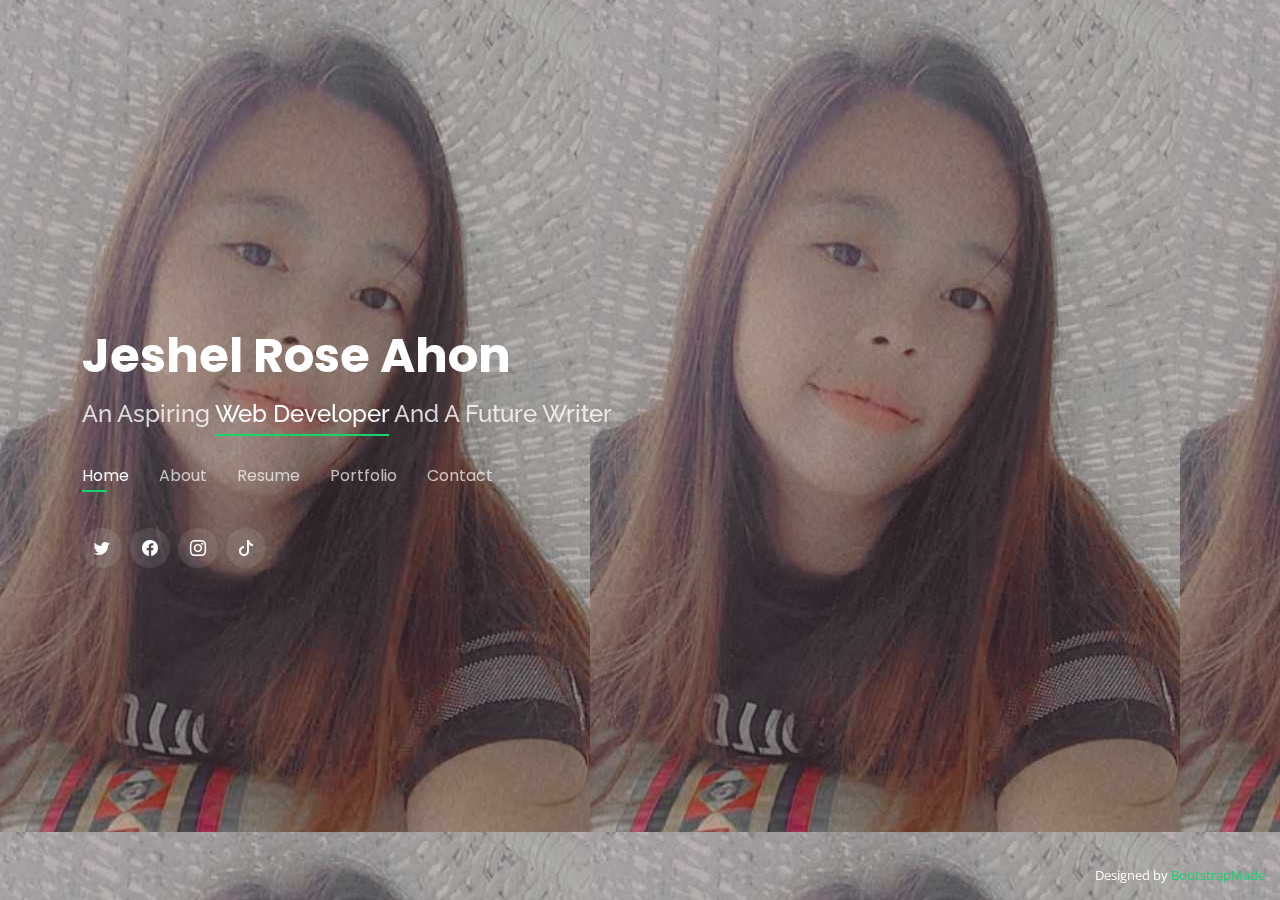
<file: index.html>
<!DOCTYPE html>
<html lang="en">

<head>
  <meta charset="utf-8">
  <meta content="width=device-width, initial-scale=1.0" name="viewport">

  <title>Personal Bootstrap Template</title>
  <meta content="" name="description">
  <meta content="" name="keywords">

  <!-- Favicons -->
  <link href="assets/img/favicon.png" rel="icon">
  <link href="assets/img/apple-touch-icon.png" rel="apple-touch-icon">

  <!-- Google Fonts -->
  <link href="https://fonts.googleapis.com/css?family=Open+Sans:300,300i,400,400i,600,600i,700,700i|Raleway:300,300i,400,400i,500,500i,600,600i,700,700i|Poppins:300,300i,400,400i,500,500i,600,600i,700,700i" rel="stylesheet">

  <!-- Vendor CSS Files -->
  <link href="assets/vendor/bootstrap/css/bootstrap.min.css" rel="stylesheet">
  <link href="assets/vendor/bootstrap-icons/bootstrap-icons.css" rel="stylesheet">
  <link href="assets/vendor/boxicons/css/boxicons.min.css" rel="stylesheet">
  <link href="assets/vendor/glightbox/css/glightbox.min.css" rel="stylesheet">
  <link href="assets/vendor/remixicon/remixicon.css" rel="stylesheet">
  <link href="assets/vendor/swiper/swiper-bundle.min.css" rel="stylesheet">

  <!-- Template Main CSS File -->
  <link href="assets/css/style.css" rel="stylesheet">

  <!-- =======================================================
  * Template Name: Personal
  * Updated: Sep 18 2023 with Bootstrap v5.3.2
  * Template URL: https://bootstrapmade.com/personal-free-resume-bootstrap-template/
  * Author: BootstrapMade.com
  * License: https://bootstrapmade.com/license/
  ======================================================== -->
</head>

<body>

  <!-- ======= Header ======= -->
  <header id="header">
    <div class="container">

      <h1><a href="index.html">Jeshel Rose Ahon</a></h1>
      <!-- Uncomment below if you prefer to use an image logo -->
      <!-- <a href="index.html" class="mr-auto"><img src="assets/img/logo.png" alt="" class="img-fluid"></a> -->
      <h2>An Aspiring <span>Web Developer</span> And A Future Writer</h2>

      <nav id="navbar" class="navbar">
        <ul>
          <li><a class="nav-link active" href="#header">Home</a></li>
          <li><a class="nav-link" href="#about">About</a></li>
          <li><a class="nav-link" href="#resume">Resume</a></li>
          <li><a class="nav-link" href="#portfolio">Portfolio</a></li>
          <li><a class="nav-link" href="#contact">Contact</a></li>
        </ul>
        <i class="bi bi-list mobile-nav-toggle"></i>
      </nav><!-- .navbar -->

      <div class="social-links">
        <a href="https://l.facebook.com/l.php?u=https%3A%2F%2Ftwitter.com%2Fjeshelahon31%3Ft%3DIKfHSsoBmb912C6__vjbSw%26s%3D09%26fbclid%3DIwAR1fPM0bDaHGk3F6Nr_o6ykCaklt7bogfOPtZAAt-jWh7C3x7Zk4wVL-fV0&h=AT2OaNTbqBOMnUlPrhpzFV5xTIZrqSCfjVOz-QRa1HgUSwR8DZl6Mxi4_X1WD0hOgkG9UNEPmJChdDPG4Vma3WZDtykH3gbQ43hbG_zwbFTTl2p-t9Q6SlT7whtSR3k4lmNE6Q" class="twitter"><i class="bi bi-twitter"></i></a>
              <a href="https://www.facebook.com/jesrelrose.ahon.3" class="facebook"><i class="bi bi-facebook"></i></a>
              <a href="https://l.facebook.com/l.php?u=https%3A%2F%2Finstagram.com%2Fheyitsme_jeshel%3Figshid%3DMzNlNGNkZWQ4Mg%253D%253D%26fbclid%3DIwAR1oNbdGs4Nhe1OJQyjGLgjgq8tjvln-NkAoqSBkKHRh8eh3iBE0JG2p1Yc&h=AT2OaNTbqBOMnUlPrhpzFV5xTIZrqSCfjVOz-QRa1HgUSwR8DZl6Mxi4_X1WD0hOgkG9UNEPmJChdDPG4Vma3WZDtykH3gbQ43hbG_zwbFTTl2p-t9Q6SlT7whtSR3k4lmNE6Q" class="instagram"><i class="bi bi-instagram"></i></a>
              <a href="https://l.facebook.com/l.php?u=https%3A%2F%2Fwww.tiktok.com%2F%40jeshelahon%3Fis_from_webapp%3D1%26sender_device%3Dpc%26fbclid%3DIwAR3th0bQax9wooFCqlmBmVYJMzw17ppar5p8B5Al6DaqM2TPrsZgkbLCbV8&h=AT2OaNTbqBOMnUlPrhpzFV5xTIZrqSCfjVOz-QRa1HgUSwR8DZl6Mxi4_X1WD0hOgkG9UNEPmJChdDPG4Vma3WZDtykH3gbQ43hbG_zwbFTTl2p-t9Q6SlT7whtSR3k4lmNE6Q" class="tiktok"><i class="bi bi-tiktok"></i></a>
      </div>

    </div>
  </header><!-- End Header -->

  <!-- ======= About Section ======= -->
  <section id="about" class="about">

    <!-- ======= About Me ======= -->
    <div class="about-me container">

      <div class="section-title">
        <h2>About</h2>
        <p>Learn more about me</p>
      </div>

      <div class="row">
        <div class="col-lg-4" data-aos="fade-right">
          <img src="assets/img/jesh.jpg" class="img-fluid" alt="">
        </div>
        <div class="col-lg-8 pt-4 pt-lg-0 content" data-aos="fade-left">
          <h3>Student, An Aspiring Website Developer&amp; A Future Writer</h3>
          <p class="fst-italic">
            This Website is all about Myself.It is way to know me more.
            And to tell you what I am and what My dreams aside from being in an I.T industry.
          </p>
          <div class="row">
            <div class="col-lg-6">
              <ul>
                <li><i class="bi bi-chevron-right"></i> <strong>Birthday:</strong> <span>10 November 2000</span></li>
                <li><i class="bi bi-chevron-right"></i> <strong>Github:</strong> <span>ahonjeshel@gmail.com</span></li>
                <li><i class="bi bi-chevron-right"></i> <strong>Phone:</strong> <span>+639163148443</span></li>
                <li><i class="bi bi-chevron-right"></i> <strong>City:</strong> <span>Butuan City</span></li>
              </ul>
            </div>
            <div class="col-lg-6">
              <ul>
                <li><i class="bi bi-chevron-right"></i> <strong>Age:</strong> <span>23</span></li>
                <li><i class="bi bi-chevron-right"></i> <strong>Degree:</strong> <span>BSIT</span></li>
                <li><i class="bi bi-chevron-right"></i> <strong>Email:</strong> <span>jeshelahon@gmail.com</span></li>
              </ul>
            </div>
          </div>
        </div>
      </div>

    </div><!-- End About Me -->

    <!-- ======= Skills  ======= -->
    <div class="skills container">

      <div class="section-title">
        <h2>Skills</h2>
      </div>

      <div class="row skills-content">

        <div class="col-lg-6">

          <div class="progress">
            <span class="skill">HTML <i class="val">100%</i></span>
            <div class="progress-bar-wrap">
              <div class="progress-bar" role="progressbar" aria-valuenow="100" aria-valuemin="0" aria-valuemax="100"></div>
            </div>
          </div>

          <div class="progress">
            <span class="skill">CSS <i class="val">90%</i></span>
            <div class="progress-bar-wrap">
              <div class="progress-bar" role="progressbar" aria-valuenow="90" aria-valuemin="0" aria-valuemax="100"></div>
            </div>
          </div>

          <div class="progress">
            <span class="skill">JavaScript <i class="val">15%</i></span>
            <div class="progress-bar-wrap">
              <div class="progress-bar" role="progressbar" aria-valuenow="15" aria-valuemin="0" aria-valuemax="100"></div>
            </div>
          </div>

        </div>

        <div class="col-lg-6">

          <div class="progress">
            <span class="skill">PHP <i class="val">40%</i></span>
            <div class="progress-bar-wrap">
              <div class="progress-bar" role="progressbar" aria-valuenow="40" aria-valuemin="0" aria-valuemax="100"></div>
            </div>
          </div>

          <div class="progress">
            <span class="skill">WordPress/CMS <i class="val">40%</i></span>
            <div class="progress-bar-wrap">
              <div class="progress-bar" role="progressbar" aria-valuenow="40" aria-valuemin="0" aria-valuemax="100"></div>
            </div>
          </div>

          <div class="progress">
            <span class="skill">Photoshop <i class="val">55%</i></span>
            <div class="progress-bar-wrap">
              <div class="progress-bar" role="progressbar" aria-valuenow="55" aria-valuemin="0" aria-valuemax="100"></div>
            </div>
          </div>

        </div>

      </div>

    </div><!-- End Skills -->

    <!-- ======= Interests ======= -->
    <div class="interests container">

      <div class="section-title">
        <h2>Interests</h2>
      </div>

      <div class="row">
        <div class="col-lg-3 col-md-4 mt-4">
          <div class="icon-box">
            <i class="ri-edit-line" style="color: #4233ff;"></i>
            <h3>Web Designed</h3>
          </div>
        </div>
        <div class="col-lg-3 col-md-4 mt-4">
          <div class="icon-box">
            <i class="ri-film-line" style="color: #b2904f;"></i>
            <h3>Watching Movies/h3>
          </div>
        </div>
        <div class="col-lg-3 col-md-4 mt-4">
          <div class="icon-box">
            <i class="ri-music-2-line" style="color: #b2904f;"></i>
            <h3>Listening to Music</h3>
          </div>
        </div>        
        <div class="col-lg-3 col-md-4 mt-4">
          <div class="icon-box">
            <i class="ri-music-2-line" style="color: #b20969;"></i>
            <h3>Dancing</h3>
          </div>
        </div>
        <div class="col-lg-3 col-md-4 mt-4">
          <div class="icon-box">
            <i class="ri-edit-line" style="color: #ff5828;"></i>
            <h3>Writing Stories</h3>
          </div>
        </div>
        <div class="col-lg-3 col-md-4 mt-4">
          <div class="icon-box">
            <i class="ri-book-line" style="color: #29cc61;"></i>
            <h3>Reading</h3>
          </div>
        </div>
      </div>

    </div><!-- End Interests -->

  </section><!-- End About Section -->

  <!-- ======= Resume Section ======= -->
  <section id="resume" class="resume">
    <div class="container">

      <div class="section-title">
        <h2>Resume</h2>
        <p>Check My Resume</p>
      </div>

      <div class="row">
        <div class="col-lg-6">
          <h3 class="resume-title">Summary</h3>
          <div class="resume-item pb-0">
            <h4>Jeshel Rose Ahon</h4>
            <p><em>Still Studying of Bachelor of Science Information Technology in a High Standard University named Caraga State University.
              And I'm also pursuing becoming a writer when i get my degree soon.</em></p>
            <p>
            <ul>
              <li>Butuan City, Philippines</li>
              <li>+639163148443</li>
              <li>jeshelahon@gmail.com</li>
            </ul>
            </p>
          </div>

          <h3 class="resume-title">Education</h3>
            <div class="resume-item">
              <h4>Bachelor of Information &amp; Technology</h4>
              <h5>2019 - Present</h5>
              <p><em>Caraga State University,Butuan City,Philippines</em></p>

            <h3 class="resume-title">Certifications</h3>
            <div class="resume-item">
              <ul>
                <li>Introduction To HTML</li>
                <li>Introduction To CSS</li>
              </ul>
            </div>
            </div>
          </div>
          </div>
        </div>

      </div>
  </section><!-- End Resume Section -->

  <!-- ======= Portfolio Section ======= -->
  <section id="portfolio" class="portfolio">
    <div class="container">

      <div class="section-title">
        <h2>Portfolio</h2>
        <p>My Works</p>
      </div>

      <div class="row">
        <div class="col-lg-12 d-flex justify-content-center">
          <ul id="portfolio-flters">
            <li data-filter="*" class="filter-active">Web</li>
          </ul>
        </div>
      </div>

      <div class="row portfolio-container">

        <div class="col-lg-4 col-md-6 portfolio-item filter-app">
          <div class="portfolio-wrap">
            <img src="assets/img/portfolio/passkeep.jpg" class="img-fluid" alt="">
            <div class="portfolio-info">
              <h4>Web 1</h4>
              <p>Web</p>
              <div class="portfolio-links">
                <a href="assets/img/portfolio/passkeep.jpg" data-gallery="portfolioGallery" class="portfolio-lightbox" title="PassKeep application allow user to add his/her passwords in various platforms.This aims to help users who don’t have time to think about what was their passwords and usernames account and to securely keep their information."><i class="bx bx-plus"></i></a>
                <a href="portfolio-details.html" data-gallery="portfolioDetailsGallery" data-glightbox="type: external" class="portfolio-details-lightbox" title="PassKeep application allow user to add his/her passwords in various platforms.This aims to help users who don’t have time to think about what was their passwords and usernames account and to securely keep their information."><i class="bx bx-link"></i></a>
              </div>
            </div>
          </div>
        </div>

        <div class="col-lg-4 col-md-6 portfolio-item filter-web">
          <div class="portfolio-wrap">
            <img src="assets/img/portfolio/dashboard passkeep.jpg" class="img-fluid" alt="">
            <div class="portfolio-info">
              <h4>Web 2</h4>
              <p>Web</p>
              <div class="portfolio-links">
                <a href="assets/img/portfolio/dashboard passkeep.jpg" data-gallery="portfolioGallery" class="portfolio-lightbox" title="After logging in, he/she can view the details in the case of users with added passwords.
                If user is very new to the application, he/she will have an empty list."><i class="bx bx-plus"></i></a>
                <a href="portfolio-details.html" data-gallery="portfolioDetailsGallery" data-glightbox="type: external" class="portfolio-details-lightbox" title=="After logging in, he/she can view the details in the case of users with added passwords.
                If user is very new to the application, he/she will have an empty list."><i class="bx bx-link"></i></a>
              </div>
            </div>
          </div>
        </div>

        <div class="col-lg-4 col-md-6 portfolio-item filter-app">
          <div class="portfolio-wrap">
            <img src="assets/img/portfolio/login moviezone.jpg" class="img-fluid" alt="">
            <div class="portfolio-info">
              <h4>Web 3</h4>
              <p>Web</p>
              <div class="portfolio-links">
                <a href="assets/img/portfolio/login moviezone.jpg" data-gallery="portfolioGallery" class="portfolio-lightbox" title="MovieZone: Online Movie Cinema Reservation System is an advanced online platform designed to provide users with a convenient and efficient way to explore movie listings, make selections, and securely complete the reservation process."><i class="bx bx-plus"></i></a>
                <a href="portfolio-details.html" data-gallery="portfolioDetailsGallery" data-glightbox="type: external" class="portfolio-details-lightbox" title="MovieZone: Online Movie Cinema Reservation System is an advanced online platform designed to provide users with a convenient and efficient way to explore movie listings, make selections, and securely complete the reservation process."><i class="bx bx-link"></i></a>
              </div>
            </div>
          </div>
        </div>

        <div class="col-lg-4 col-md-6 portfolio-item filter-card">
          <div class="portfolio-wrap">
            <img src="assets/img/portfolio/dashboard moviezone.jpg" class="img-fluid" alt="">
            <div class="portfolio-info">
              <h4>Web 4</h4>
              <p>Web</p>
              <div class="portfolio-links">
                <a href="assets/img/portfolio/dashboard moviezone.jpg" data-gallery="portfolioGallery" class="portfolio-lightbox" title="Movie Listings: Displays a comprehensive list of available movies. Presents detailed information about each movie, including title, genre, duration, director, and release date."><i class="bx bx-plus"></i></a>
                <a href="portfolio-details.html" data-gallery="portfolioDetailsGallery" data-glightbox="type: external" class="portfolio-details-lightbox" title="Movie Listings: Displays a comprehensive list of available movies. Presents detailed information about each movie, including title, genre, duration, director, and release date."><i class="bx bx-link"></i></a>
              </div>
            </div>
          </div>
        </div>

        <div class="col-lg-4 col-md-6 portfolio-item filter-web">
          <div class="portfolio-wrap">
            <img src="assets/img/portfolio/wattpad.jpg" class="img-fluid" alt="">
            <div class="portfolio-info">
              <h4>Web 5</h4>
              <p>Web</p>
              <div class="portfolio-links">
                <a href="assets/img/portfolio/wattpad.jpg" data-gallery="portfolioGallery" class="portfolio-lightbox" title="Wattpad is an Internet community for readers and both amateur and established writers to publish new user-generated fiction stories in a different genres.CREDITS TO ORIGINAL WATTPAD APPLICATION OWNERS."><i class="bx bx-plus"></i></a>
                <a href="portfolio-details.html" data-gallery="portfolioDetailsGallery" data-glightbox="type: external" class="portfolio-details-lightbox" title="Wattpad is an Internet community for readers and both amateur and established writers to publish new user-generated fiction stories in a different genres.CREDITS TO ORIGINAL WATTPAD APPLICATION OWNERS."><i class="bx bx-link"></i></a>
              </div>
            </div>
          </div>
        </div>

        <div class="col-lg-4 col-md-6 portfolio-item filter-app">
          <div class="portfolio-wrap">
            <img src="assets/img/portfolio/wattpad about.jpg" class="img-fluid" alt="">
            <div class="portfolio-info">
              <h4>Web 6</h4>
              <p>Web</p>
              <div class="portfolio-links">
                <a href="assets/img/portfolio/wattpad about.jpg" data-gallery="portfolioGallery" class="portfolio-lightbox" title="Wattpad is an online platform and community that allows writers to publish their stories and readers to discover and read a wide range of content. It was founded in 2006 and has grown into one of the largest online reading and writing communities in the world. "><i class="bx bx-plus"></i></a>
                <a href="portfolio-details.html" data-gallery="portfolioDetailsGallery" data-glightbox="type: external" class="portfolio-details-lightbox" title="Wattpad is an online platform and community that allows writers to publish their stories and readers to discover and read a wide range of content. It was founded in 2006 and has grown into one of the largest online reading and writing communities in the world. "><i class="bx bx-link"></i></a>
              </div>
            </div>
          </div>
        </div>

        <div class="col-lg-4 col-md-6 portfolio-item filter-card">
          <div class="portfolio-wrap">
            <img src="assets/img/portfolio/wattpad books.jpg" class="img-fluid" alt="">
            <div class="portfolio-info">
              <h4>Web 7</h4>
              <p>Web</p>
              <div class="portfolio-links">
                <a href="assets/img/portfolio/wattpad books.jpg" data-gallery="portfolioGallery" class="portfolio-lightbox" title="To explore the list of books available on Wattpad, you can visit the Wattpad website or use their mobile app. You can search for specific genres, authors, or titles to find stories that interest you."><i class="bx bx-plus"></i></a>
                <a href="portfolio-details.html" data-gallery="portfolioDetailsGallery" data-glightbox="type: external" class="portfolio-details-lightbox" title="To explore the list of books available on Wattpad, you can visit the Wattpad website or use their mobile app. You can search for specific genres, authors, or titles to find stories that interest you."></a><i class="bx bx-link"></i></a>
              </div>
            </div>
          </div>
        </div>

        <div class="col-lg-4 col-md-6 portfolio-item filter-card">
          <div class="portfolio-wrap">
            <img src="assets/img/portfolio/login passkeep.jpg" class="img-fluid" alt="">
            <div class="portfolio-info">
              <h4>Web 8</h4>
              <p>Web</p>
              <div class="portfolio-links">
                <a href="assets/img/portfolio/login passkeep.jpg" data-gallery="portfolioGallery" class="portfolio-lightbox" title="The registration page is where users can register to be able to get the full features of the website."><i class="bx bx-plus"></i></a>
                <a href="portfolio-details.html" data-gallery="portfolioDetailsGallery" data-glightbox="type: external" class="portfolio-details-lightbox" title="The registration page is where users can register to be able to get the full features of the website."><i class="bx bx-link"></i></a>
              </div>
            </div>
          </div>
        </div>

        <div class="col-lg-4 col-md-6 portfolio-item filter-web">
          <div class="portfolio-wrap">
            <img src="assets/img/portfolio/landing page.jpg" class="img-fluid" alt="">
            <div class="portfolio-info">
              <h4>Web 9</h4>
              <p>Web</p>
              <div class="portfolio-links">
                <a href="assets/img/portfolio/landing page.jpg" data-gallery="portfolioGallery" class="portfolio-lightbox" title="Welcome to ‘My Website’, a digital canvas that captures the essence of who I am. In this endeavor, I have embarked on a journey to create a virtual paradise where I share my personal stories, experiences and passion with the world."><i class="bx bx-plus"></i></a>
                <a href="portfolio-details.html" data-gallery="portfolioDetailsGallery" data-glightbox="type: external" class="portfolio-details-lightbox" title="Welcome to ‘My Website’, a digital canvas that captures the essence of who I am. In this endeavor, I have embarked on a journey to create a virtual paradise where I share my personal stories, experiences and passion with the world."></a><i class="bx bx-link"></i></a>
              </div>
            </div>
          </div>
        </div>

      </div>

    </div>
  </section>
  
  <!-- End Portfolio Section -->

  <!-- ======= Contact Section ======= -->
  <section id="contact" class="contact">
    <div class="container">

      <div class="section-title">
        <h2>Contact</h2>
        <p>Contact Me</p>
      </div>

      <div class="row mt-2">

        <div class="col-md-6 d-flex align-items-stretch">
          <div class="info-box">
            <i class="bx bx-map"></i>
            <h3>My Address</h3>
            <p>Butuan City, Agusan Del NOrte,Philippines</p>
          </div>
        </div>

        <div class="col-md-6 mt-4 mt-md-0 d-flex align-items-stretch">
          <div class="info-box">
            <i class="bx bx-share-alt"></i>
            <h3>Social Profiles</h3>
            <div class="social-links">
              <a href="https://l.facebook.com/l.php?u=https%3A%2F%2Ftwitter.com%2Fjeshelahon31%3Ft%3DIKfHSsoBmb912C6__vjbSw%26s%3D09%26fbclid%3DIwAR1fPM0bDaHGk3F6Nr_o6ykCaklt7bogfOPtZAAt-jWh7C3x7Zk4wVL-fV0&h=AT2OaNTbqBOMnUlPrhpzFV5xTIZrqSCfjVOz-QRa1HgUSwR8DZl6Mxi4_X1WD0hOgkG9UNEPmJChdDPG4Vma3WZDtykH3gbQ43hbG_zwbFTTl2p-t9Q6SlT7whtSR3k4lmNE6Q" class="twitter"><i class="bi bi-twitter"></i></a>
              <a href="https://www.facebook.com/jesrelrose.ahon.3" class="facebook"><i class="bi bi-facebook"></i></a>
              <a href="https://l.facebook.com/l.php?u=https%3A%2F%2Finstagram.com%2Fheyitsme_jeshel%3Figshid%3DMzNlNGNkZWQ4Mg%253D%253D%26fbclid%3DIwAR1oNbdGs4Nhe1OJQyjGLgjgq8tjvln-NkAoqSBkKHRh8eh3iBE0JG2p1Yc&h=AT2OaNTbqBOMnUlPrhpzFV5xTIZrqSCfjVOz-QRa1HgUSwR8DZl6Mxi4_X1WD0hOgkG9UNEPmJChdDPG4Vma3WZDtykH3gbQ43hbG_zwbFTTl2p-t9Q6SlT7whtSR3k4lmNE6Q" class="instagram"><i class="bi bi-instagram"></i></a>
              <a href="https://l.facebook.com/l.php?u=https%3A%2F%2Fwww.tiktok.com%2F%40jeshelahon%3Fis_from_webapp%3D1%26sender_device%3Dpc%26fbclid%3DIwAR3th0bQax9wooFCqlmBmVYJMzw17ppar5p8B5Al6DaqM2TPrsZgkbLCbV8&h=AT2OaNTbqBOMnUlPrhpzFV5xTIZrqSCfjVOz-QRa1HgUSwR8DZl6Mxi4_X1WD0hOgkG9UNEPmJChdDPG4Vma3WZDtykH3gbQ43hbG_zwbFTTl2p-t9Q6SlT7whtSR3k4lmNE6Q" class="tiktok"><i class="bi bi-tiktok"></i></a>
            </div>
          </div>
        </div>

        <div class="col-md-6 mt-4 d-flex align-items-stretch">
          <div class="info-box">
            <i class="bx bx-envelope"></i>
            <h3>Email Me</h3>
            <p>jeshelahon@gmail.com</p>
          </div>
        </div>
        <div class="col-md-6 mt-4 d-flex align-items-stretch">
          <div class="info-box">
            <i class="bx bx-phone-call"></i>
            <h3>Call Me</h3>
            <p>+639163148443</p>
          </div>
        </div>
      </div>
    </div>
  </section><!-- End Contact Section -->

  <div class="credits">
    <!-- All the links in the footer should remain intact. -->
    <!-- You can delete the links only if you purchased the pro version. -->
    <!-- Licensing information: https://bootstrapmade.com/license/ -->
    <!-- Purchase the pro version with working PHP/AJAX contact form: https://bootstrapmade.com/personal-free-resume-bootstrap-template/ -->
    Designed by <a href="https://bootstrapmade.com/">BootstrapMade</a>
  </div>

  <!-- Vendor JS Files -->
  <script src="assets/vendor/purecounter/purecounter_vanilla.js"></script>
  <script src="assets/vendor/bootstrap/js/bootstrap.bundle.min.js"></script>
  <script src="assets/vendor/glightbox/js/glightbox.min.js"></script>
  <script src="assets/vendor/isotope-layout/isotope.pkgd.min.js"></script>
  <script src="assets/vendor/swiper/swiper-bundle.min.js"></script>
  <script src="assets/vendor/waypoints/noframework.waypoints.js"></script>
  <script src="assets/vendor/php-email-form/validate.js"></script>

  <!-- Template Main JS File -->
  <script src="assets/js/main.js"></script>

</body>

</html>
</file>
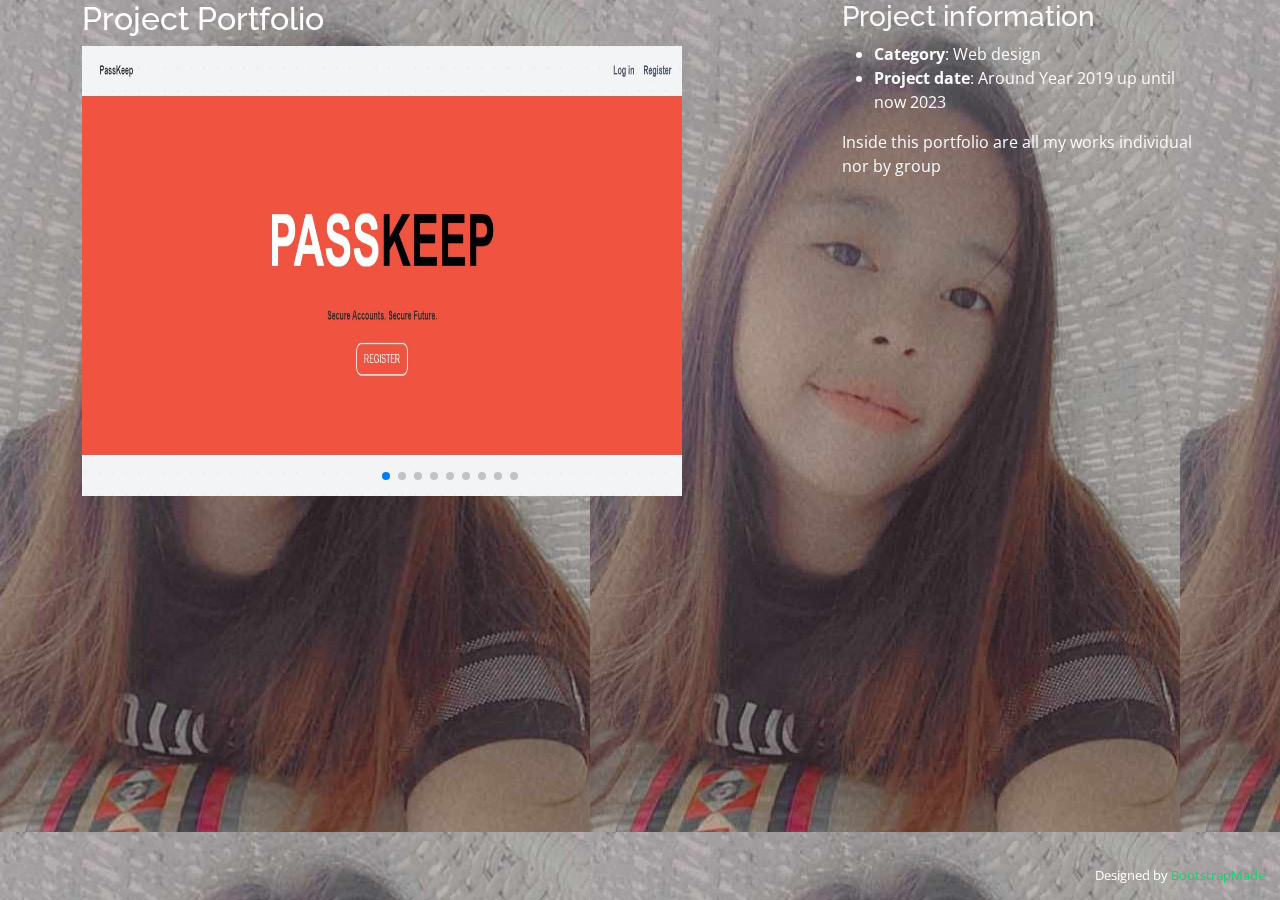
<file: portfolio-details.html>
<!DOCTYPE html>
<html lang="en">

<head>
  <meta charset="utf-8">
  <meta content="width=device-width, initial-scale=1.0" name="viewport">

  <title>Portfolio Details - Personal Bootstrap Template</title>
  <meta content="" name="description">
  <meta content="" name="keywords">

  <!-- Favicons -->
  <link href="assets/img/favicon.png" rel="icon">
  <link href="assets/img/apple-touch-icon.png" rel="apple-touch-icon">

  <!-- Google Fonts -->
  <link href="https://fonts.googleapis.com/css?family=Open+Sans:300,300i,400,400i,600,600i,700,700i|Raleway:300,300i,400,400i,500,500i,600,600i,700,700i|Poppins:300,300i,400,400i,500,500i,600,600i,700,700i" rel="stylesheet">

  <!-- Vendor CSS Files -->
  <link href="assets/vendor/bootstrap/css/bootstrap.min.css" rel="stylesheet">
  <link href="assets/vendor/bootstrap-icons/bootstrap-icons.css" rel="stylesheet">
  <link href="assets/vendor/boxicons/css/boxicons.min.css" rel="stylesheet">
  <link href="assets/vendor/glightbox/css/glightbox.min.css" rel="stylesheet">
  <link href="assets/vendor/remixicon/remixicon.css" rel="stylesheet">
  <link href="assets/vendor/swiper/swiper-bundle.min.css" rel="stylesheet">

  <!-- Template Main CSS File -->
  <link href="assets/css/style.css" rel="stylesheet">

  <!-- =======================================================
  * Template Name: Personal
  * Updated: Sep 18 2023 with Bootstrap v5.3.2
  * Template URL: https://bootstrapmade.com/personal-free-resume-bootstrap-template/
  * Author: BootstrapMade.com
  * License: https://bootstrapmade.com/license/
  ======================================================== -->
</head>

<body>

  <main id="main">

    <!-- ======= Portfolio Details ======= -->
    <div id="portfolio-details" class="portfolio-details">
      <div class="container">

        <div class="row">

          <div class="col-lg-8">
            <h2 class="portfolio-title">Project Portfolio</h2>

            <div class="portfolio-details-slider swiper">
              <div class="swiper-wrapper align-items-center">

                <div class="swiper-slide">
                  <img src="assets/img/portfolio/passkeep.jpg" width="600px;" height="450px;" alt="">
                </div>

                <div class="swiper-slide">
                  <img src="assets/img/portfolio/login passkeep.jpg" width="600px;" height="450px;" alt="">
                </div>

                <div class="swiper-slide">
                  <img src="assets/img/portfolio/dashboard passkeep.jpg" width="600px;" height="450px;" alt="">
                </div>

                <div class="swiper-slide">
                  <img src="assets/img/portfolio/login moviezone.jpg" width="600px;" height="450px;" alt="">
                </div>

                <div class="swiper-slide">
                  <img src="assets/img/portfolio/dashboard moviezone.jpg" width="600px;" height="450px;" alt="">
                </div>

                <div class="swiper-slide">
                  <img src="assets/img/portfolio/wattpad.jpg" width="600px;" height="450px;" alt="">
                </div>

                <div class="swiper-slide">
                  <img src="assets/img/portfolio/wattpad about.jpg" width="600px;" height="450px;" alt="">
                </div>

                <div class="swiper-slide">
                  <img src="assets/img/portfolio/wattpad books.jpg" width="600px;" height="450px;" alt="">
                </div>

                <div class="swiper-slide">
                  <img src="assets/img/portfolio/landing page.jpg" width="600px;" height="450px;" alt="">
                </div>
                
              </div>
              <div class="swiper-pagination"></div>
            </div>

          </div>

          <div class="col-lg-4 portfolio-info text-light">
            <h3>Project information</h3>
            <ul>
              <li><strong>Category</strong>: Web design</li>
              <li><strong>Project date</strong>: Around Year 2019 up until now 2023</li>
            </ul>

            <p>
              Inside this portfolio are all my works individual nor by group
            </p>
          </div>

        </div>

      </div>
    </div><!-- End Portfolio Details -->

  </main><!-- End #main -->

  <div class="credits">
    <!-- All the links in the footer should remain intact. -->
    <!-- You can delete the links only if you purchased the pro version. -->
    <!-- Licensing information: https://bootstrapmade.com/license/ -->
    <!-- Purchase the pro version with working PHP/AJAX contact form: https://bootstrapmade.com/personal-free-resume-bootstrap-template/ -->
    Designed by <a href="https://bootstrapmade.com/">BootstrapMade</a>
  </div>

  <!-- Vendor JS Files -->
  <script src="assets/vendor/purecounter/purecounter_vanilla.js"></script>
  <script src="assets/vendor/bootstrap/js/bootstrap.bundle.min.js"></script>
  <script src="assets/vendor/glightbox/js/glightbox.min.js"></script>
  <script src="assets/vendor/isotope-layout/isotope.pkgd.min.js"></script>
  <script src="assets/vendor/swiper/swiper-bundle.min.js"></script>
  <script src="assets/vendor/waypoints/noframework.waypoints.js"></script>
  <script src="assets/vendor/php-email-form/validate.js"></script>

  <!-- Template Main JS File -->
  <script src="assets/js/main.js"></script>

</body>

</html>
</file>
<file: assets/css/style.css>
/**
* Template Name: Personal
* Updated: Sep 18 2023 with Bootstrap v5.3.2
* Template URL: https://bootstrapmade.com/personal-free-resume-bootstrap-template/
* Author: BootstrapMade.com
* License: https://bootstrapmade.com/license/
*/

/*--------------------------------------------------------------
# General
--------------------------------------------------------------*/
body {
  font-family: "Open Sans", sans-serif;
  background-color: #040404;
  color: #fff;
  position: relative;
  background: transparent;
}

body::before {
  content: "";
  position: fixed;
  background: #040404 url("../img/rosesc.jpg");
  background-size: top cover;
  left: 0;
  right: 0;
  top: 0;
  height: 300vh;
  width: 1000;
  z-index: -1;
}

@media (min-width: 1024px) {
  body::before {
    background-attachment: fixed;
  }
}

a {
  color: #18d26e;
  text-decoration: none;
}

a:hover {
  color: #35e888;
  text-decoration: none;
}

h1,
h2,
h3,
h4,
h5,
h6 {
  font-family: "Raleway", sans-serif;
}

/*--------------------------------------------------------------
# Header
--------------------------------------------------------------*/
#header {
  transition: ease-in-out 0.3s;
  position: relative;
  height: 100vh;
  display: flex;
  align-items: center;
  z-index: 997;
  overflow-y: auto;
}

#header * {
  transition: ease-in-out 0.3s;
}

#header h1 {
  font-size: 48px;
  margin: 0;
  padding: 0;
  line-height: 1;
  font-weight: 700;
  font-family: "Poppins", sans-serif;
}

#header h1 a,
#header h1 a:hover {
  color: #fff;
  line-height: 1;
  display: inline-block;
}

#header h2 {
  font-size: 24px;
  margin-top: 20px;
  color: rgba(255, 255, 255, 0.8);
}

#header h2 span {
  color: #fff;
  border-bottom: 2px solid #18d26e;
  padding-bottom: 6px;
}

#header img {
  padding: 0;
  margin: 0;
}

#header .social-links {
  margin-top: 40px;
  display: flex;
}

#header .social-links a {
  font-size: 16px;
  display: flex;
  justify-content: center;
  align-items: center;
  background: rgba(255, 255, 255, 0.1);
  color: #fff;
  line-height: 1;
  margin-right: 8px;
  border-radius: 50%;
  width: 40px;
  height: 40px;
}

#header .social-links a:hover {
  background: #18d26e;
}

@media (max-width: 992px) {
  #header h1 {
    font-size: 36px;
  }

  #header h2 {
    font-size: 20px;
    line-height: 30px;
  }

  #header .social-links {
    margin-top: 15px;
  }

  #header .container {
    display: flex;
    flex-direction: column;
    align-items: center;
  }
}

/* Header Top */
#header.header-top {
  height: 80px;
  position: fixed;
  left: 0;
  top: 0;
  right: 0;
  background: rgba(0, 0, 0, 0.9);
}

#header.header-top .social-links,
#header.header-top h2 {
  display: none;
}

#header.header-top h1 {
  margin-right: auto;
  font-size: 36px;
}

#header.header-top img {
  max-height: 60px;
  margin-right: 20px !important;
}

#header.header-top .container {
  display: flex;
  align-items: center;
}

#header.header-top .navbar {
  margin: 0;
}

@media (max-width: 768px) {
  #header.header-top {
    height: 60px;
  }

  #header.header-top h1 {
    font-size: 26px;
  }
}

/*--------------------------------------------------------------
# Navigation Menu
--------------------------------------------------------------*/
/**
* Desktop Navigation 
*/
.navbar {
  padding: 0;
  margin-top: 35px;
}

.navbar ul {
  margin: 0;
  padding: 0;
  display: flex;
  list-style: none;
  align-items: center;
}

.navbar li {
  position: relative;
}

.navbar li+li {
  margin-left: 30px;
}

.navbar a,
.navbar a:focus {
  display: flex;
  align-items: center;
  justify-content: space-between;
  padding: 0;
  font-family: "Poppins", sans-serif;
  font-size: 16px;
  font-weight: 400;
  color: rgba(255, 255, 255, 0.7);
  white-space: nowrap;
  transition: 0.3s;
}

.navbar a i,
.navbar a:focus i {
  font-size: 12px;
  line-height: 0;
  margin-left: 5px;
}

.navbar a:before {
  content: "";
  position: absolute;
  width: 0;
  height: 2px;
  bottom: -4px;
  left: 0;
  background-color: #18d26e;
  visibility: hidden;
  width: 0px;
  transition: all 0.3s ease-in-out 0s;
}

.navbar a:hover:before,
.navbar li:hover>a:before,
.navbar .active:before {
  visibility: visible;
  width: 25px;
}

.navbar a:hover,
.navbar .active,
.navbar .active:focus,
.navbar li:hover>a {
  color: #fff;
}

/**
* Mobile Navigation 
*/
.mobile-nav-toggle {
  color: #fff;
  font-size: 28px;
  cursor: pointer;
  display: none;
  line-height: 0;
  transition: 0.5s;
  position: fixed;
  right: 15px;
  top: 15px;
}

@media (max-width: 991px) {
  .mobile-nav-toggle {
    display: block;
  }

  .navbar ul {
    display: none;
  }
}

.navbar-mobile {
  position: fixed;
  overflow: hidden;
  top: 0;
  right: 0;
  left: 0;
  bottom: 0;
  background: rgba(0, 0, 0, 0.9);
  transition: 0.3s;
  z-index: 999;
  margin-top: 0;
}

.navbar-mobile .mobile-nav-toggle {
  position: absolute;
  top: 15px;
  right: 15px;
}

.navbar-mobile ul {
  display: block;
  position: absolute;
  top: 55px;
  right: 15px;
  bottom: 45px;
  left: 15px;
  padding: 10px 0;
  overflow-y: auto;
  transition: 0.3s;
  border: 2px solid rgba(255, 255, 255, 0.2);
}

.navbar-mobile li {
  padding: 12px 20px;
}

.navbar-mobile li+li {
  margin: 0;
}

.navbar-mobile a,
.navbar-mobile a:focus {
  font-size: 16px;
  position: relative;
}

/*--------------------------------------------------------------
# Sections General
--------------------------------------------------------------*/
section {
  overflow: hidden;
  position: absolute;
  width: 100%;
  top: 140px;
  bottom: 100%;
  opacity: 0;
  transition: ease-in-out 0.4s;
  z-index: 2;
}

section.section-show {
  top: 100px;
  bottom: auto;
  opacity: 1;
  padding-bottom: 45px;
}

section .container {
  background: rgba(0, 0, 0, 0.9);
  padding: 30px;
}

@media (max-width: 768px) {
  section {
    top: 120px;
  }

  section.section-show {
    top: 80px;
  }
}

.section-title h2 {
  font-size: 14px;
  font-weight: 500;
  padding: 0;
  line-height: 1px;
  margin: 0 0 20px 0;
  letter-spacing: 2px;
  text-transform: uppercase;
  color: #aaaaaa;
  font-family: "Poppins", sans-serif;
}

.section-title h2::after {
  content: "";
  width: 120px;
  height: 1px;
  display: inline-block;
  background: #4ceb95;
  margin: 4px 10px;
}

.section-title p {
  margin: 0;
  margin: -15px 0 15px 0;
  font-size: 36px;
  font-weight: 700;
  text-transform: uppercase;
  font-family: "Poppins", sans-serif;
  color: #fff;
}

/*--------------------------------------------------------------
# About
--------------------------------------------------------------*/
.about-me .content h3 {
  font-weight: 700;
  font-size: 26px;
  color: #18d26e;
}

.about-me .content ul {
  list-style: none;
  padding: 0;
}

.about-me .content ul li {
  margin-bottom: 20px;
  display: flex;
  align-items: center;
}

.about-me .content ul strong {
  margin-right: 10px;
}

.about-me .content ul i {
  font-size: 16px;
  margin-right: 5px;
  color: #18d26e;
  line-height: 0;
}

.about-me .content p:last-child {
  margin-bottom: 0;
}

/*--------------------------------------------------------------
# Counts
--------------------------------------------------------------*/
.counts {
  padding: 70px 0 60px;
}

.counts .count-box {
  padding: 30px 30px 25px 30px;
  width: 100%;
  position: relative;
  text-align: center;
  background: rgba(255, 255, 255, 0.08);
}

.counts .count-box i {
  position: absolute;
  top: -25px;
  left: 50%;
  transform: translateX(-50%);
  font-size: 24px;
  background: rgba(255, 255, 255, 0.1);
  padding: 12px;
  color: #18d26e;
  border-radius: 50px;
  line-height: 0;
}

.counts .count-box span {
  font-size: 36px;
  display: block;
  font-weight: 600;
  color: #fff;
}

.counts .count-box p {
  padding: 0;
  margin: 0;
  font-family: "Raleway", sans-serif;
  font-size: 14px;
}

/*--------------------------------------------------------------
# Skills
--------------------------------------------------------------*/
.skills .progress {
  height: 60px;
  display: block;
  background: none;
  border-radius: 0;
}

.skills .progress .skill {
  padding: 10px 0;
  margin: 0;
  text-transform: uppercase;
  display: block;
  font-weight: 600;
  font-family: "Poppins", sans-serif;
  color: #fff;
}

.skills .progress .skill .val {
  float: right;
  font-style: normal;
}

.skills .progress-bar-wrap {
  background: rgba(255, 255, 255, 0.2);
}

.skills .progress-bar {
  width: 1px;
  height: 10px;
  transition: 0.9s;
  background-color: #18d26e;
}

/*--------------------------------------------------------------
# Interests
--------------------------------------------------------------*/
.interests .icon-box {
  display: flex;
  align-items: center;
  padding: 20px;
  background: rgba(255, 255, 255, 0.08);
  transition: ease-in-out 0.3s;
}

.interests .icon-box i {
  font-size: 32px;
  padding-right: 10px;
  line-height: 1;
}

.interests .icon-box h3 {
  font-weight: 700;
  margin: 0;
  padding: 0;
  line-height: 1;
  font-size: 16px;
  color: #fff;
}

.interests .icon-box:hover {
  background: rgba(255, 255, 255, 0.12);
}

/*--------------------------------------------------------------
# Resume
--------------------------------------------------------------*/
.resume .resume-title {
  font-size: 26px;
  font-weight: 700;
  margin-top: 20px;
  margin-bottom: 20px;
  color: #fff;
}

.resume .resume-item {
  padding: 0 0 20px 20px;
  margin-top: -2px;
  border-left: 2px solid rgba(255, 255, 255, 0.2);
  position: relative;
}

.resume .resume-item h4 {
  line-height: 18px;
  font-size: 18px;
  font-weight: 600;
  text-transform: uppercase;
  font-family: "Poppins", sans-serif;
  color: #18d26e;
  margin-bottom: 10px;
}

.resume .resume-item h5 {
  font-size: 16px;
  background: rgba(255, 255, 255, 0.15);
  padding: 5px 15px;
  display: inline-block;
  font-weight: 600;
  margin-bottom: 10px;
}

.resume .resume-item ul {
  padding-left: 20px;
}

.resume .resume-item ul li {
  padding-bottom: 10px;
}

.resume .resume-item:last-child {
  padding-bottom: 0;
}

.resume .resume-item::before {
  content: "";
  position: absolute;
  width: 16px;
  height: 16px;
  border-radius: 50px;
  left: -9px;
  top: 0;
  background: #18d26e;
  border: 2px solid #18d26e;
}

/*--------------------------------------------------------------
# Portfolio
--------------------------------------------------------------*/
.portfolio .portfolio-item {
  margin-bottom: 30px;
}

.portfolio #portfolio-flters {
  padding: 0;
  margin: 0 auto 15px auto;
  list-style: none;
  text-align: center;
  border-radius: 50px;
  padding: 2px 15px;
}

.portfolio #portfolio-flters li {
  cursor: pointer;
  display: inline-block;
  padding: 8px 16px 10px 16px;
  font-size: 14px;
  font-weight: 600;
  line-height: 1;
  text-transform: uppercase;
  color: #fff;
  background: rgba(255, 255, 255, 0.1);
  margin: 0 3px 10px 3px;
  transition: all 0.3s ease-in-out;
  border-radius: 4px;
}

.portfolio #portfolio-flters li:hover,
.portfolio #portfolio-flters li.filter-active {
  background: #18d26e;
}

.portfolio #portfolio-flters li:last-child {
  margin-right: 0;
}

.portfolio .portfolio-wrap {
  transition: 0.3s;
  position: relative;
  overflow: hidden;
  z-index: 1;
  background: rgba(0, 0, 0, 0.6);
}

.portfolio .portfolio-wrap::before {
  content: "";
  background: rgba(0, 0, 0, 0.6);
  position: absolute;
  left: 30px;
  right: 30px;
  top: 30px;
  bottom: 30px;
  transition: all ease-in-out 0.3s;
  z-index: 2;
  opacity: 0;
}

.portfolio .portfolio-wrap .portfolio-info {
  opacity: 0;
  position: absolute;
  top: 0;
  left: 0;
  right: 0;
  bottom: 0;
  text-align: center;
  z-index: 3;
  transition: all ease-in-out 0.3s;
  display: flex;
  flex-direction: column;
  justify-content: center;
  align-items: center;
}

.portfolio .portfolio-wrap .portfolio-info::before {
  display: block;
  content: "";
  width: 48px;
  height: 48px;
  position: absolute;
  top: 35px;
  left: 35px;
  border-top: 3px solid #fff;
  border-left: 3px solid #fff;
  transition: all 0.5s ease 0s;
  z-index: 9994;
}

.portfolio .portfolio-wrap .portfolio-info::after {
  display: block;
  content: "";
  width: 48px;
  height: 48px;
  position: absolute;
  bottom: 35px;
  right: 35px;
  border-bottom: 3px solid #fff;
  border-right: 3px solid #fff;
  transition: all 0.5s ease 0s;
  z-index: 9994;
}

.portfolio .portfolio-wrap .portfolio-info h4 {
  font-size: 20px;
  color: #fff;
  font-weight: 600;
}

.portfolio .portfolio-wrap .portfolio-info p {
  color: #ffffff;
  font-size: 14px;
  text-transform: uppercase;
  padding: 0;
  margin: 0;
}

.portfolio .portfolio-wrap .portfolio-links {
  text-align: center;
  z-index: 4;
}

.portfolio .portfolio-wrap .portfolio-links a {
  color: #fff;
  margin: 0 2px;
  font-size: 28px;
  display: inline-block;
  transition: 0.3s;
}

.portfolio .portfolio-wrap .portfolio-links a:hover {
  color: #63eda3;
}

.portfolio .portfolio-wrap:hover::before {
  top: 0;
  left: 0;
  right: 0;
  bottom: 0;
  opacity: 1;
}

.portfolio .portfolio-wrap:hover .portfolio-info {
  opacity: 1;
}

.portfolio .portfolio-wrap:hover .portfolio-info::before {
  top: 15px;
  left: 15px;
}

.portfolio .portfolio-wrap:hover .portfolio-info::after {
  bottom: 15px;
  right: 15px;
}

/*--------------------------------------------------------------
# Contact
--------------------------------------------------------------*/
.contact .info-box {
  color: #444444;
  padding: 20px;
  width: 100%;
  background: rgba(255, 255, 255, 0.08);
}

.contact .info-box i.bx {
  font-size: 24px;
  color: #18d26e;
  border-radius: 50%;
  padding: 14px;
  float: left;
  background: rgba(255, 255, 255, 0.1);
}

.contact .info-box h3 {
  font-size: 20px;
  color: rgba(255, 255, 255, 0.5);
  font-weight: 700;
  margin: 10px 0 8px 68px;
}

.contact .info-box p {
  padding: 0;
  color: #fff;
  line-height: 24px;
  font-size: 14px;
  margin: 0 0 0 68px;
}

.contact .info-box .social-links {
  margin: 5px 0 0 68px;
  display: flex;
}

.contact .info-box .social-links a {
  font-size: 18px;
  display: inline-block;
  color: #fff;
  line-height: 1;
  margin-right: 12px;
  transition: 0.3s;
}

.contact .info-box .social-links a:hover {
  color: #18d26e;
}

.contact .php-email-form {
  padding: 30px;
  background: rgba(255, 255, 255, 0.08);
}

.contact .php-email-form .error-message {
  display: none;
  background: rgba(255, 255, 255, 0.08);
  background: #ed3c0d;
  text-align: left;
  padding: 15px;
  font-weight: 600;
}

.contact .php-email-form .error-message br+br {
  margin-top: 25px;
}

.contact .php-email-form .sent-message {
  display: none;
  background: rgba(255, 255, 255, 0.08);
  background: #18d26e;
  text-align: center;
  padding: 15px;
  font-weight: 600;
}

.contact .php-email-form .loading {
  display: none;
  background: rgba(255, 255, 255, 0.08);
  text-align: center;
  padding: 15px;
}

.contact .php-email-form .loading:before {
  content: "";
  display: inline-block;
  border-radius: 50%;
  width: 24px;
  height: 24px;
  margin: 0 10px -6px 0;
  border: 3px solid #18d26e;
  border-top-color: #eee;
  animation: animate-loading 1s linear infinite;
}

.contact .php-email-form input,
.contact .php-email-form textarea {
  border-radius: 0;
  box-shadow: none;
  font-size: 14px;
  background: rgba(255, 255, 255, 0.08);
  border: 0;
  transition: 0.3s;
  color: #fff;
}

.contact .php-email-form input:focus,
.contact .php-email-form textarea:focus {
  background-color: rgba(255, 255, 255, 0.11);
}

.contact .php-email-form input::-moz-placeholder,
.contact .php-email-form textarea::-moz-placeholder {
  color: rgba(255, 255, 255, 0.3);
  opacity: 1;
}

.contact .php-email-form input::placeholder,
.contact .php-email-form textarea::placeholder {
  color: rgba(255, 255, 255, 0.3);
  opacity: 1;
}

.contact .php-email-form input {
  padding: 10px 15px;
}

.contact .php-email-form textarea {
  padding: 12px 15px;
}

.contact .php-email-form button[type=submit] {
  background: #18d26e;
  border: 0;
  padding: 10px 30px;
  color: #fff;
  transition: 0.4s;
  border-radius: 4px;
}

.contact .php-email-form button[type=submit]:hover {
  background: #15bb62;
}

@keyframes animate-loading {
  0% {
    transform: rotate(0deg);
  }

  100% {
    transform: rotate(360deg);
  }
}

/*--------------------------------------------------------------
# Credits
--------------------------------------------------------------*/
.credits {
  position: fixed;
  right: 0;
  left: 0;
  bottom: 0;
  padding: 15px;
  text-align: right;
  font-size: 13px;
  color: #fff;
  z-index: 999999;
}

@media (max-width: 992px) {
  .credits {
    text-align: center;
    padding: 10px;
    background: rgba(0, 0, 0, 0.8);
  }
}

.credits a {
  color: #18d26e;
  transition: 0.3s;
}

.credits a:hover {
  color: #fff;
}
</file>
